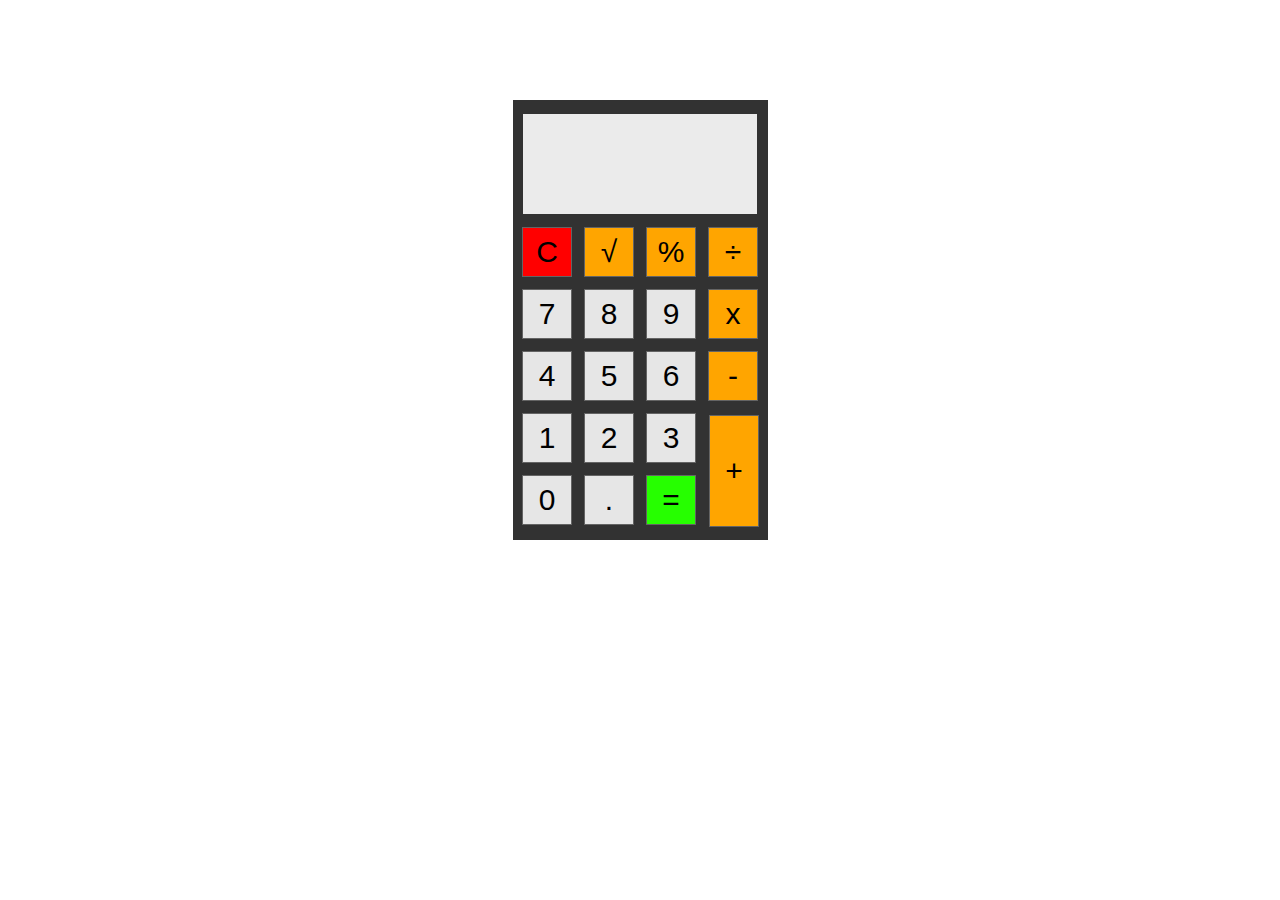
<file: Exemplo1 (Calculadora)/index.html>
<!DOCTYPE html>
<html lang="en">
<head>
    <meta charset="UTF-8">
    <meta name="viewport" content="width=device-width, initial-scale=1.0">
    <link rel="stylesheet" href="./CSS/style.css">
    <title>Calculadora</title>
</head>
<body>
    <div class="all">
        <div class="visor" id="visor"></div>
        <div class="main">
            <table>                    <!-- <tr>(linha), <td>(coluna)-->
                <tr>
                    <td><input type="button" name="del" value="C" id="del" onclick=""></td>
                    <td><input type="button" name="raiz" value="&radic;" id="raiz" onclick="aparecer()"></td>
                    <td><input type="button" name="porcento" value="%" id="porcento" onclick="aparecer()"></td>
                    <td><input type="button" name="dividir" value="&divide;" id="dividir" onclick="aparecer()"></td>
                </tr>
                <tr>
                    <td><input type="button" name="sete" value="7" id="sete" onclick="aparecer()"></td>
                    <td><input type="button" name="oito" value="8" id="oito" onclick="aparecer()"></td>
                    <td><input type="button" name="nove" value="9" id="nove" onclick="aparecer()"></td>
                    <td><input type="button" name="multiplicar" value="x" id="multiplicar" onclick="aparecer()"></td>
                </tr>
                <tr>
                    <td><input type="button" name="quatro" value="4" id="quatro" onclick="aparecer()"></td>
                    <td><input type="button" name="cinco" value="5" id="cinco" onclick="aparecer()"></td>
                    <td><input type="button" name="seis" value="6" id="seis" onclick="aparecer()"></td>
                    <td><input type="button" name="subtrair" value="-" id="subtrair" onclick="aparecer()"></td>
                </tr>
                <tr>
                    <td><input type="button" name="um" value="1" id="um" onclick="aparecer()"></td>
                    <td><input type="button" name="dois" value="2" id="dois" onclick="aparecer()"></td>
                    <td><input type="button" name="tres" value="3" id="tres" onclick="aparecer()"></td>
                </tr>
                <tr>
                    <td><input type="button" name="zero" value="0" id="zero" onmouseover="aparecer()"></td>
                    <td><input type="button" name="ponto" value="." id="ponto" onclick="aparecer()"></td>
                    <td><input type="button" name="resultado" value="=" id="resultado" onclick=""></td>
                </tr>
                <tr>
                    <td><input type="button" name="somar" value="+" id="somar" onclick="aparecer()"></td>
                </tr>
            </table>
        </div>
    </div>





    <script>
        function cima(){
            var c = document.getElementById("um")
            c.value = "sdmhgf"
        }

        raiz = document.getElementById("raiz")
        porcento = document.getElementById("porcento")
        dividir = document.getElementById("dividir")

        sete = document.getElementById("sete")
        oito = document.getElementById("oito")
        nove = document.getElementById("nove")
        multiplicar = document.getElementById("multiplicar")

        quatro = document.getElementById("quatro")
        cinco = document.getElementById("cinco")
        seis = document.getElementById("seis")
        subtrair = document.getElementById("subtrair")

        um = document.getElementById("um")
        dois = document.getElementById("dois")
        tres = document.getElementById("tres")

        zero = document.getElementById("zero")
        ponto = document.getElementById("ponto")
        somar = document.getElementById("somar")

        visor = document.querySelector("div #visor")

        function aparecer(){
            zero.style.background = 'green'
            visor.innerHTML = zero
            visor.style.background = "lightblue"
        }
    </script>


</body>
</html>
</file>
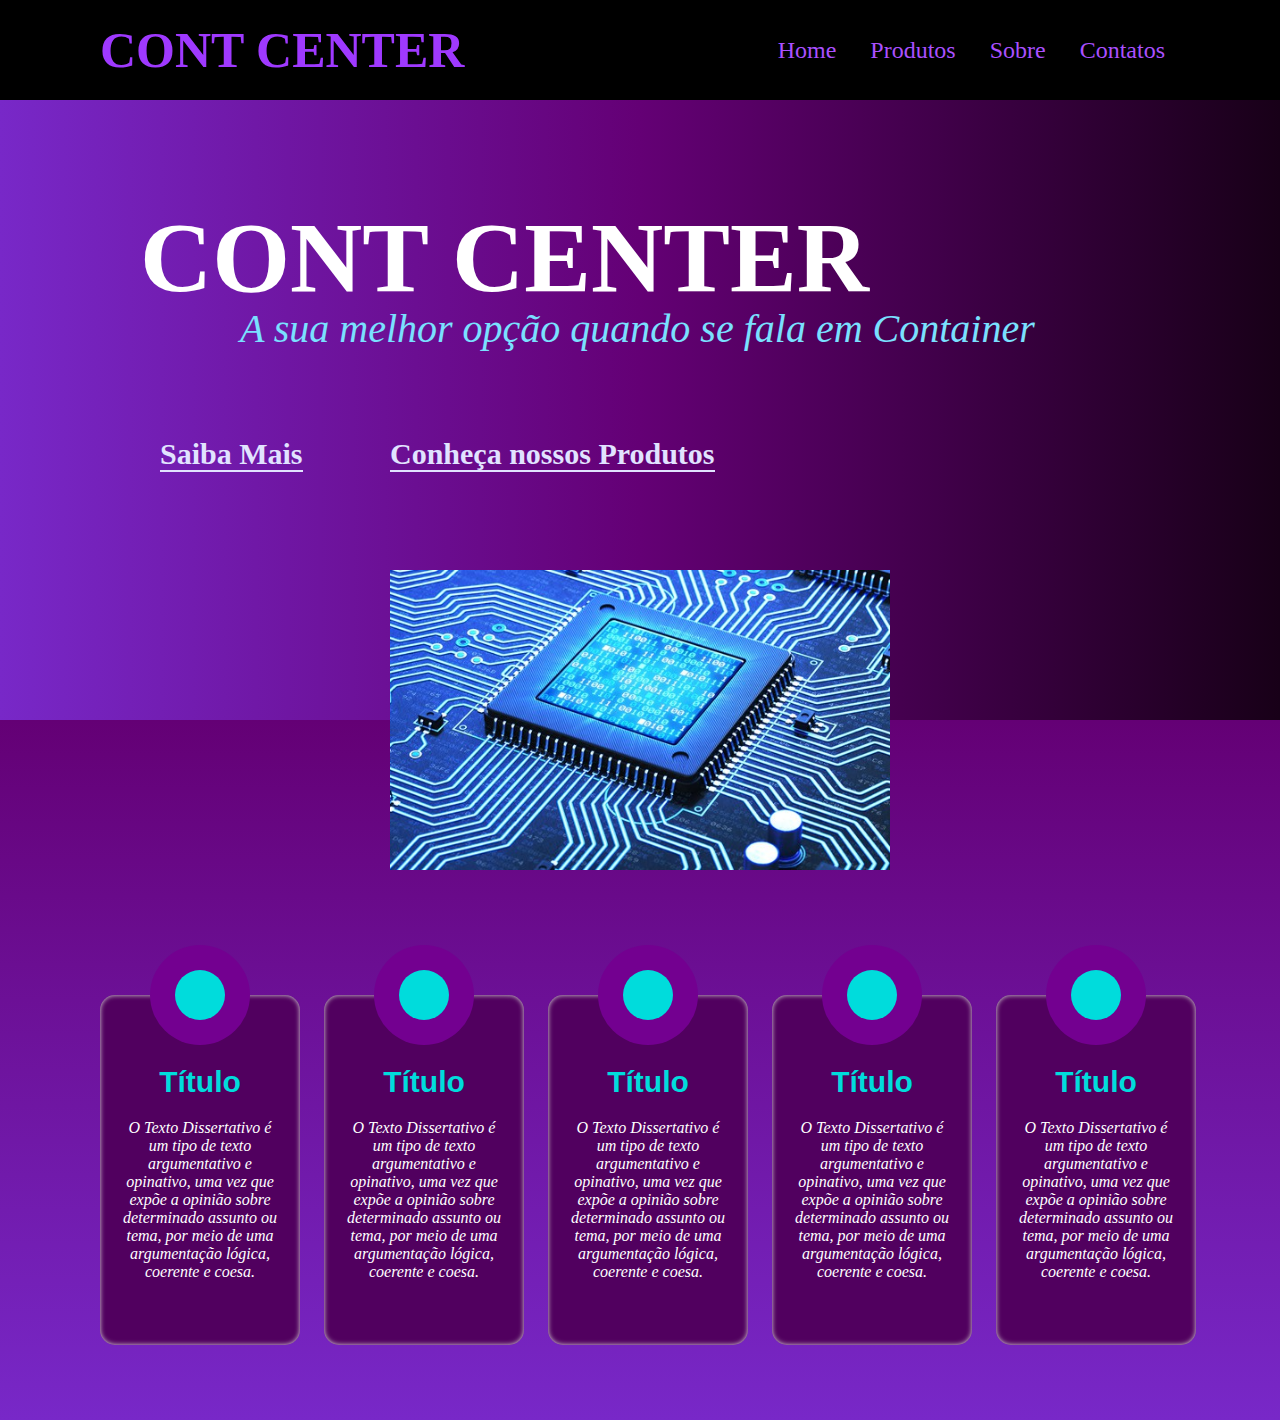
<file: Exemplo2 (Container Central)/index.html>
<!DOCTYPE html>
<html lang="en">
<head>
    <meta charset="UTF-8">
    <meta name="viewport" content="width=device-width, initial-scale=1.0">
    <title>Container Central</title>
    <link rel="stylesheet" href="./CSS/style.css">
</head>
<body>
    <header id="header">
        <h1>
            <a href="#">CONT CENTER</a>
        </h1>
        <nav>
            <ul>
                <li><a href="">Home</a></li>
                <li><a href="">Produtos</a></li>
                <li><a href="">Sobre</a></li>
                <li><a href="">Contatos</a></li>
            </ul>
        </nav>
    </header>
    <section class="sec1">
        <div class="container">
            <h2>CONT CENTER</h2>
            <p>A sua melhor opção quando se fala em Container</p>
            <h5 class="m"><a class="mais" href="">Saiba Mais</a></h5>
            <h5 class="c"><a class="c-prod" href="">Conheça nossos <strong>Produtos</strong></a></h5>
        </div>
    </section>
    <div class="info"><img src="./CSS/processor.jpg" alt=""></div>
    <section class="sec2">


        <div class="allhover">
            <ul>
                <li class="hoverli">
                    <span>
                        <div class="circulo">
                            <div class="bola"></div>
                        </div>
                        <h3>Título</h3>
                        <p>O Texto Dissertativo é um tipo de texto argumentativo e opinativo, uma vez que expõe a opinião sobre determinado assunto ou tema, por meio de uma argumentação lógica, coerente e coesa.</p>
                    </span>
                </li>
                <li class="hoverli">
                    <span>
                        <div class="circulo">
                            <div class="bola"></div>
                        </div>
                        <h3>Título</h3>
                        <p>O Texto Dissertativo é um tipo de texto argumentativo e opinativo, uma vez que expõe a opinião sobre determinado assunto ou tema, por meio de uma argumentação lógica, coerente e coesa.</p>
                    </span>
                </li>
                <li class="hoverli">
                    <span>
                        <div class="circulo">
                            <div class="bola"></div>
                        </div>
                        <h3>Título</h3>
                        <p>O Texto Dissertativo é um tipo de texto argumentativo e opinativo, uma vez que expõe a opinião sobre determinado assunto ou tema, por meio de uma argumentação lógica, coerente e coesa.</p>
                    </span>
                </li>
                <li class="hoverli">
                    <span>
                        <div class="circulo">
                            <div class="bola"></div>
                        </div>
                        <h3>Título</h3>
                        <p>O Texto Dissertativo é um tipo de texto argumentativo e opinativo, uma vez que expõe a opinião sobre determinado assunto ou tema, por meio de uma argumentação lógica, coerente e coesa.</p>
                    </span>
                </li>
                <li class="hoverli">
                    <span>
                        <div class="circulo">
                            <div class="bola"></div>
                        </div>
                        <h3>Título</h3>
                        <p>O Texto Dissertativo é um tipo de texto argumentativo e opinativo, uma vez que expõe a opinião sobre determinado assunto ou tema, por meio de uma argumentação lógica, coerente e coesa.</p>
                    </span>
                </li>
            </ul>
        </div>


    </section>


    

    <script>
        var capa = document.getElementById("header")
        capa.style.backgroundColor = "black"
    
    </script>
</body>
</html>
</file>
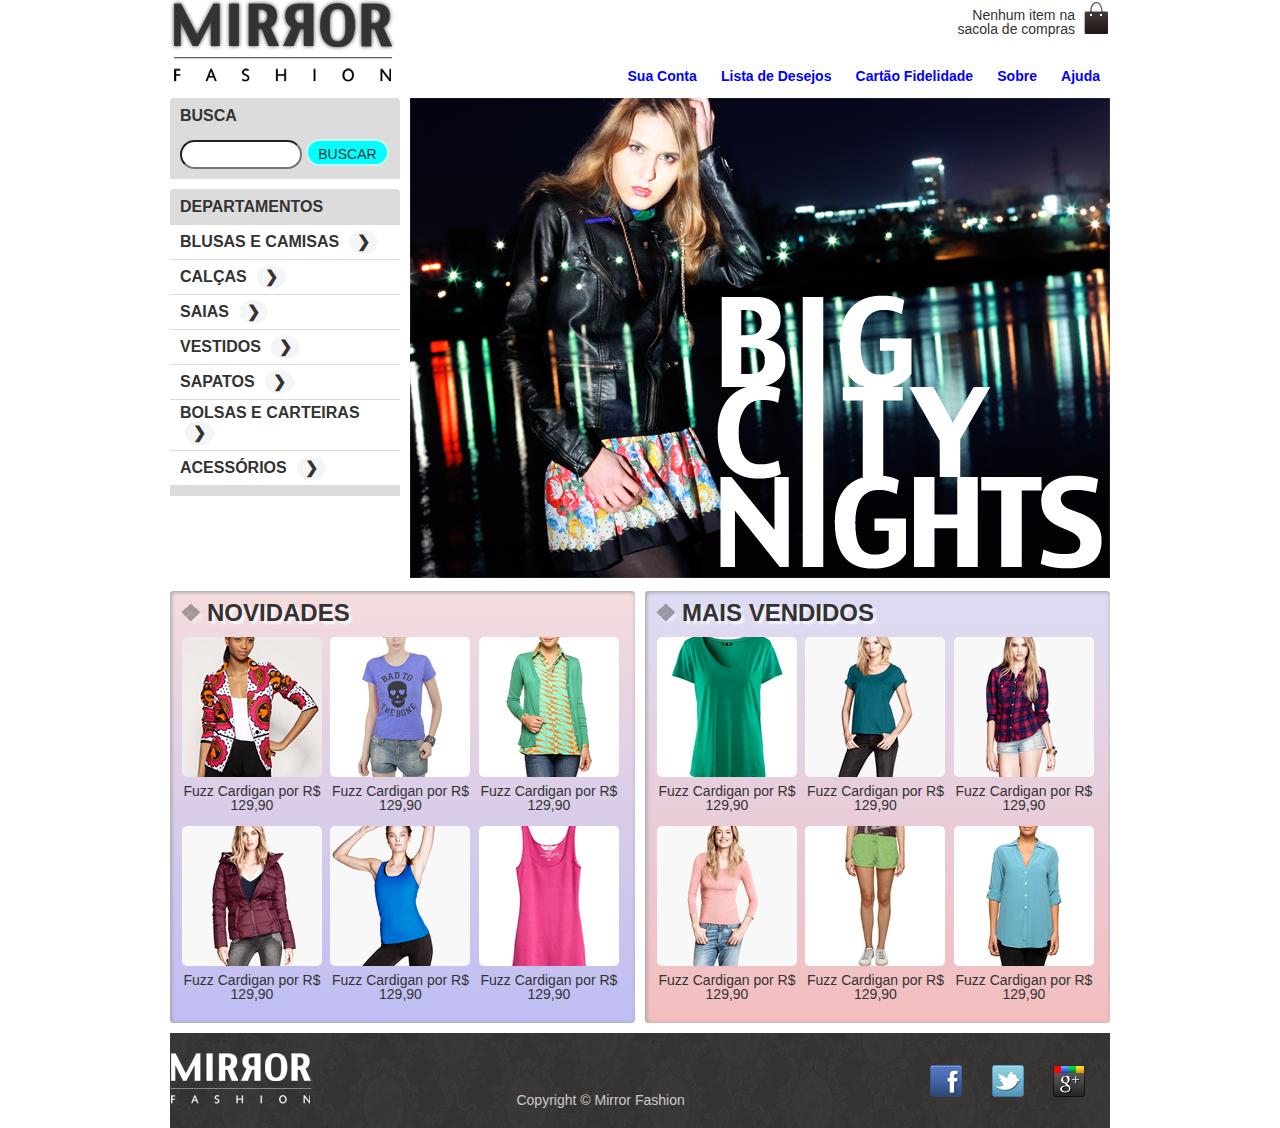
<file: mirrorfashion/index.html>
<!DOCTYPE html>
<html>

<head>
	<meta charset="utf-8">
	<meta name="viewport" content="width=device-width">
	<title>Mirror Fashion</title>
	<link rel="stylesheet" href="css/reset.css" />
	<link rel="stylesheet" href="css/estilos.css" />
</head>

<body>
	<header class="container">
		<!--[if	lt	IE	9]>
				<script	src="//html5shiv.googlecode.com/svn/trunk/html5.js"></script>
		<![endif]-->
		<h1><a href="index.html"><img src="img/logo.png" alt="Logo	da	Mirror	Fashion"></a></h1>
		<p class="sacola">
			Nenhum item na sacola de compras
		</p>
		<nav class="menu-opcoes">
			<ul>
				<li><a href="#">Sua Conta</a></li>
				<li><a href="#">Lista de Desejos</a></li>
				<li><a href="#">Cartão Fidelidade</a></li>
				<li><a href="sobre.html">Sobre</a></li>
				<li><a href="#">Ajuda</a></li>
			</ul>
		</nav>
	</header>




	<div class="container	destaque">
		<section class="busca">
			<h2>Busca</h2>
			<form>
				<input type="search">
				<button>Buscar</button>
			</form>
		</section>
		<!--	fim	.busca	-->
		<section class="menu-departamentos">
			<h2>Departamentos</h2>
			<nav>
				<ul>
					<li>
						<a class="seta" href="#">Blusas e Camisas</a>
						<ul>
							<li><a	href="#">Manga	curta</a></li>
							<li><a	href="#">Manga	comprida</a></li>
							<li><a	href="#">Camisa	social</a></li>
							<li><a	href="#">Camisa	casual</a></li>
						</ul>
					</li>
					<li>
						<a class="seta" href="#">Calças</a>
					</li>
					<li>
						<a class="seta" href="#">Saias</a>
					</li>
					<li>
						<a class="seta" href="#">Vestidos</a>
					</li>
					<li>
						<a class="seta" href="#">Sapatos</a>
					</li>
					<li>
						<a class="seta" href="#">Bolsas e Carteiras</a>
					</li>
					<li>
						<a class="seta" href="#">Acessórios</a>
					</li>
				</ul>
			</nav>
		</section>
		<!--	fim	.menu-departamentos	-->
		<section class="banner-destaque">
			<figure>
				<img src="img/destaque-home.png" alt="Promoção:	Big	City	Night">
			</figure>
		</section>
		<!--	fim	.banner-destaque	-->
	</div>
	<!--	fim	.container	.destaque	-->




	<div class="container	paineis">
		<!--	os	paineis	de	novidades	e	mais	vendidos	entrarão	aqui	dentro	-->
		<section class="painel	novidades">
			<h2>Novidades</h2>
			<ol>
				<!--	primeiro	produto	-->
				<li>
					<a href="produto.html">
						<figure>
							<img src="img/produtos/miniatura1.png" alt="miniatura1">
							<figcaption>Fuzz Cardigan por R$ 129,90</figcaption>
						</figure>
					</a>
				</li>
				<!--	fim	do	primeiro	produto	-->
				<!--	segundo	produto	-->
				<li>
					<a href="produto.html">
						<figure>
							<img src="img/produtos/miniatura2.png" alt="miniatura2">
							<figcaption>Fuzz Cardigan por R$ 129,90</figcaption>
						</figure>
					</a>
				</li>
				<!--	fim	do segundo	produto	-->
				<!--	terceiro	produto	-->
				<li>
					<a href="produto.html">
						<figure>
							<img src="img/produtos/miniatura3.png" alt="miniatura3">
							<figcaption>Fuzz Cardigan por R$ 129,90</figcaption>
						</figure>
					</a>
				</li>
				<!--	fim	do	terceiro	produto	-->
				<!--	quarto	produto	-->
				<li>
					<a href="produto.html">
						<figure>
							<img src="img/produtos/miniatura4.png" alt="miniatura4">
							<figcaption>Fuzz Cardigan por R$ 129,90</figcaption>
						</figure>
					</a>
				</li>
				<!--	fim	do	quarto	produto	-->
				<!--	quinto	produto	-->
				<li>
					<a href="produto.html">
						<figure>
							<img src="img/produtos/miniatura5.png" alt="miniatura5">
							<figcaption>Fuzz Cardigan por R$ 129,90</figcaption>
						</figure>
					</a>
				</li>
				<!--	fim	do	quinto	produto	-->
				<!--	sexto	produto	-->
				<li>
					<a href="produto.html">
						<figure>
							<img src="img/produtos/miniatura6.png" alt="miniatura6">
							<figcaption>Fuzz Cardigan por R$ 129,90</figcaption>
						</figure>
					</a>
				</li>
				<!--	fim	do	sexto	produto	-->
			</ol>
		</section>



		<section class="painel	mais-vendidos">
			<h2>Mais Vendidos</h2>
			<ol>
				<!--	setimo	produto	-->
				<li>
					<a href="produto.html">
						<figure>
							<img src="img/produtos/miniatura7.png" alt="miniatura7">
							<figcaption>Fuzz Cardigan por R$ 129,90</figcaption>
						</figure>
					</a>
				</li>
				<!--	fim	do	setimo	produto	-->
				<!--	oitavo	produto	-->
				<li>
					<a href="produto.html">
						<figure>
							<img src="img/produtos/miniatura8.png" alt="miniatura8">
							<figcaption>Fuzz Cardigan por R$ 129,90</figcaption>
						</figure>
					</a>
				</li>
				<!--	fim	do	oitavo	produto	-->
				<!--	nono	produto	-->
				<li>
					<a href="produto.html">
						<figure>
							<img src="img/produtos/miniatura9.png" alt="miniatura9">
							<figcaption>Fuzz Cardigan por R$ 129,90</figcaption>
						</figure>
					</a>
				</li>
				<!--	fim	do	nono	produto	-->
				<!--	decimo	produto	-->
				<li>
					<a href="produto.html">
						<figure>
							<img src="img/produtos/miniatura10.png" alt="miniatura10">
							<figcaption>Fuzz Cardigan por R$ 129,90</figcaption>
						</figure>
					</a>
				</li>
				<!--	fim	do	decimo	produto	-->
				<!--	decimo primeiro	produto	-->
				<li>
					<a href="produto.html">
						<figure>
							<img src="img/produtos/miniatura11.png" alt="miniatura11">
							<figcaption>Fuzz Cardigan por R$ 129,90</figcaption>
						</figure>
					</a>
				</li>
				<!--	fim	do	decimo primeiro	produto	-->
				<!--	decimo segundo	produto	-->
				<li>
					<a href="produto.html">
						<figure>
							<img src="img/produtos/miniatura12.png" alt="miniatura12">
							<figcaption>Fuzz Cardigan por R$ 129,90</figcaption>
						</figure>
					</a>
				</li>
				<!--	fim	do	decimo segundo	produto	-->
			</ol>
		</section>
	</div>
	<!--	fim	.container	.paineis	-->

<footer>
	<div class="container">
		<img src="img/logo-rodape.png" alt="Logo	da	Mirror	Fashion">
		<span>Copyright  &copy;  Mirror Fashion</span>
		<ul class="social">
			<li><a href="http://facebook.com/mirrorfashion">Facebook</a></li>
			<li><a href="http://twitter.com/mirrorfashion">Twitter</a></li>
			<li><a href="http://plus.google.com/mirrorfashion">Google+</a></li>
		</ul>
	</div>
</footer>

</body>

</html>
</file>
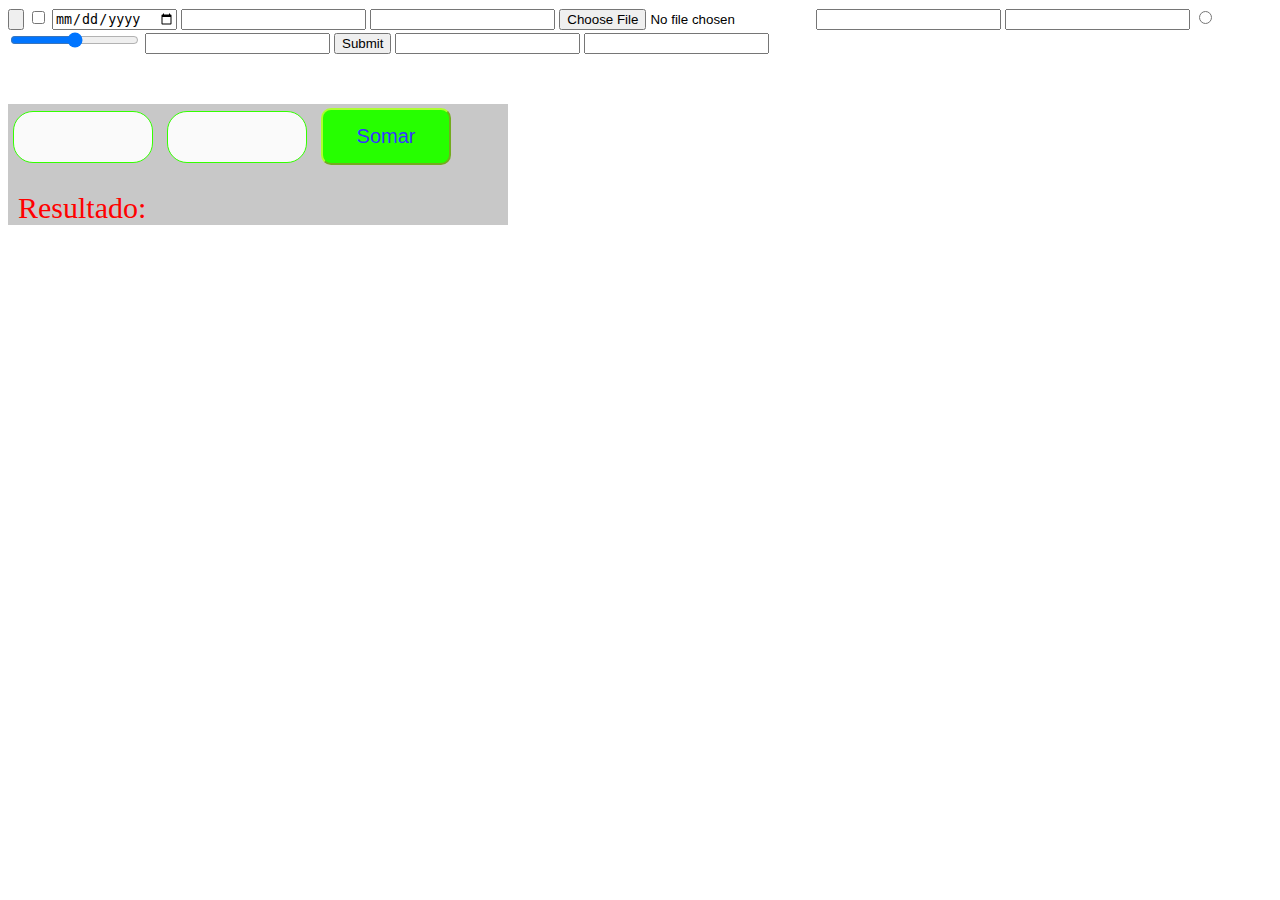
<file: Exemplo3 Input_types e (somar dois valores)/input_types.html>
<!DOCTYPE html>
<html lang="pt-BR">
<head>
    <meta charset="UTF-8">
    <meta name="viewport" content="width=device-width, initial-scale=1.0">
    <title>Interação</title>
    <style>
        .test{          /*Elemento pai*/
            margin-top: 50px;
            background-color: rgb(200, 200, 200);
            width: 500px;
        }
        .test input{          /*Estilizando todos elementos input*/
            width: 130px;
            height: 50px;
            margin: 5px;
        }


        .test input:focus, .test input:hover{/*Efeito com o cursor habilitado e com o mouse em cima*/
            background-color: rgb(240, 240, 240);
            box-shadow: 2px 2px rgb(128, 128, 128);
        }

        
        .test input[type="number"]{     /*Estilizando só os inputs do tipo number*/
            font-size: 22px;/*texto dentro do input*/
            color: blue;
            text-align: right;
            padding: 0 5px 0 3px;/*Como se fosse uma margem ou recuo do texto em relação a borda do elemento*/
            background-color: rgb(250, 250, 250);
            border-style: none;/*Tirando o efeito de caixa flutuante*/
            border: 1px solid rgb(51, 255, 0);
            border-radius: 20px;
        }

        /* Retirar as setas de dentro do input */
        .test input[type="number"]::-webkit-inner-spin-button{
            -webkit-appearance: none;
        }

        #res{
            margin: 20px 10px;
            font-size: 30px;
            color: rgb(255, 0, 0);
        }
        .test input[type="button"]{
            background-color: rgb(38, 255, 0);
            height: 57px;
            transform: translateY(-1px);
            font-size: 20px;
            border-radius: 10px;
            border-color: greenyellow;
            color: rgb(52, 52, 255);
        }

        input:focus{     /*Removendo a borda azul do elemento input quando selecionado*/
            outline: 0;
        }
        .test input[type="button"]:hover{
            background-color: orangered;
            color: rgb(38, 255, 0);
            border-color: orangered;
        }
    </style>
</head>
<body>
    <div>
        <input type="button">
        <input type="checkbox">
        <input type="date">
        <input type="datetime">
        <input type="email">
        <input type="file">
        <input type="number">
        <input type="password">
        <input type="radio">
        <input type="range">
        <input type="search">
        <input type="submit">
        <input type="tel">
        <input type="text">
    </div>




    <div class="test">
        <input type="number" name="txtn1" id="txtn1">
        <input type="number" name="txtn2" id="txtn2">
        <input type="button" value="Somar" id="button" onclick="somar()">
        <div id="res"> 
            Resultado:
        </div>
    </div>



    <script>

        /*/ Ou ao invés de chamar a função "somar()"" no elemento pode chamar diretamente no JS// 

        var button = document.getElementById("button")
        button.addEventListener("click", somar)
        
        // Ou ao invés de chamar a função "somar()"" no elemento pode chamar diretamente no JS/*/





        //Evento ao clicar fora que chama uma função() para verificar se tem caracteres inválidos 
        //Fazer o cálculo em tempo real enquanto estiver digitando o valor
        //Diferenças entre as unidades de medida CSS





        function somar(){
            var n1 = Number(document.getElementById("txtn1").value)
            var n2 = Number(document.getElementById("txtn2").value)
            var res = document.getElementById("res")

            var s = n1 + n2
            res.innerHTML = `A soma entre ${n1} e ${n2} é igual a <strong>${s}<strong>`
        }

    </script>
</body>
</html>
</file>
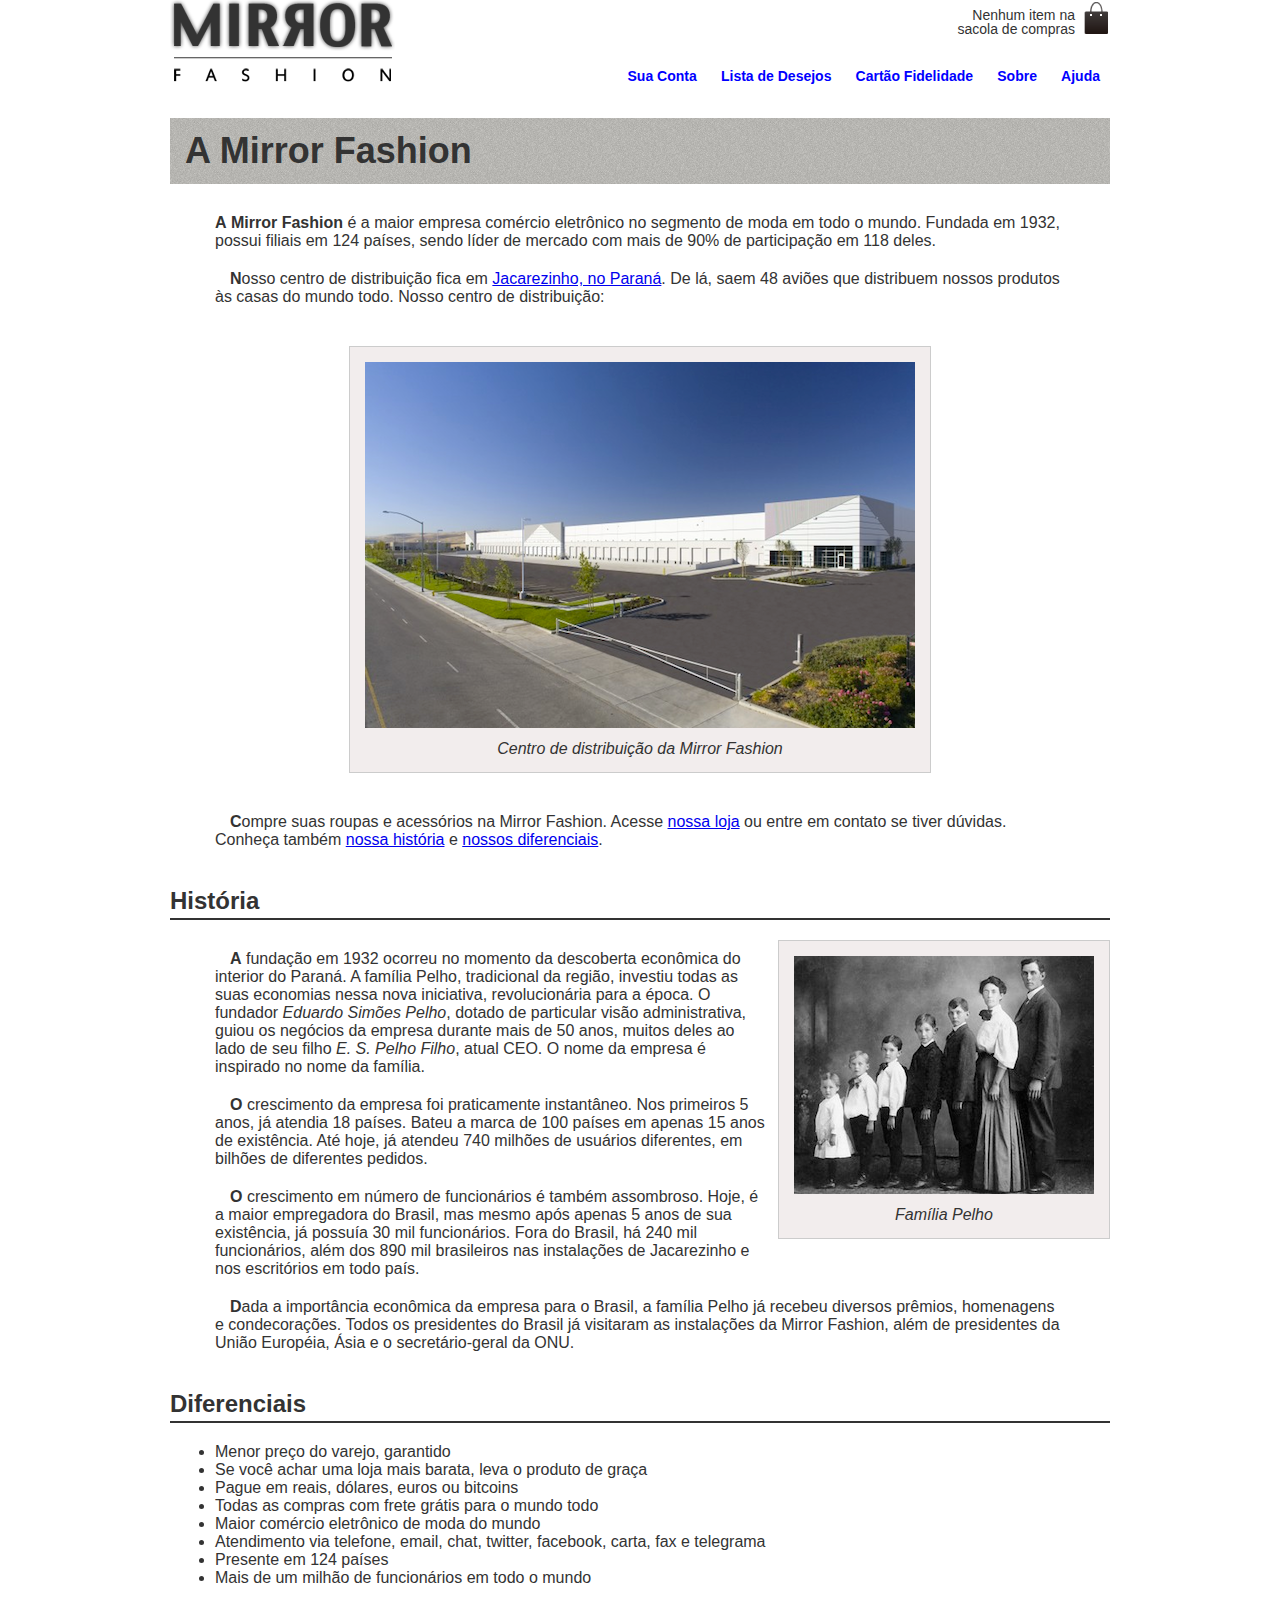
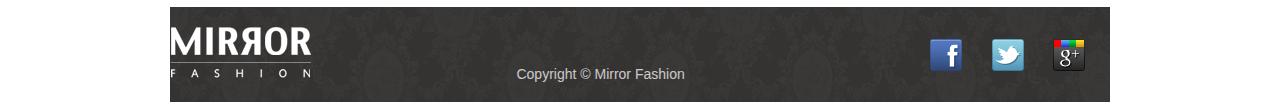
<file: mirrorfashion/sobre.html>
<!DOCTYPE html>

<html>

<head>
	<meta http-equiv="CONTENT-TYPE" content="text/html; charset=UTF-8">
	<link rel="stylesheet" href="css/reset.css" />
	<link rel="stylesheet" href="css/sobre.css" />
	<title>Sobre a Mirror Fashion</title>
</head>

<body>
	<header class="container">
		<h1 class="logo"><a href="index.html"><img src="img/logo.png" alt="Logo	da	Mirror	Fashion"></a></h1>
		<p class="sacola">
			Nenhum item na sacola de compras
		</p>
		<nav class="menu-opcoes">
			<ul>
				<li><a href="#">Sua Conta</a></li>
				<li><a href="#">Lista de Desejos</a></li>
				<li><a href="#">Cartão Fidelidade</a></li>
				<li><a href="sobre.html">Sobre</a></li>
				<li><a href="#">Ajuda</a></li>
			</ul>
		</nav>
	</header>

	<article>
		<h1>A Mirror Fashion</h1>
		<section>
			<p>
				A <strong>Mirror Fashion</strong> é a maior empresa comércio eletrônico no segmento de
				moda em todo o mundo. Fundada em 1932, possui filiais em 124 países, sendo líder de
				mercado com mais de 90% de participação em 118 deles.
			</p>
			<p>
				Nosso centro de distribuição fica em <a href="https://maps.google.com.br/?q=Jacarezinho">Jacarezinho, no
					Paraná</a>. De lá, saem 48 aviões que
				distribuem nossos produtos às casas do mundo todo. Nosso centro de distribuição:
			</p>
			<figure id="centro-distribuicao">
				<img src="img/centro-distribuicao.png" alt="Foto	do	centro	de	distribuição	da	Mirror	Fashion">
				<figcaption>Centro de distribuição da Mirror Fashion</figcaption>
			</figure>
			<p>
				Compre suas roupas e acessórios na Mirror Fashion. Acesse <a href="index.html">nossa loja</a> ou entre
				em
				contato
				se tiver dúvidas. Conheça também <a href="#historia">nossa história</a> e <a href="#diferenciais">nossos
					diferenciais</a>.
			</p>
		</section>
		<section>
			<h2 id="historia">História</h2>
			<figure id="familia-pelho">
				<img src="img/familia-pelho.jpg" alt="Foto	da	família	Pelho">
				<figcaption>Família Pelho</figcaption>
			</figure>
			<p>
				A fundação em 1932 ocorreu no momento da descoberta econômica do interior do Paraná. A
				família Pelho, tradicional da região, investiu todas as suas economias nessa nova
				iniciativa, revolucionária para a época. O fundador <em>Eduardo Simões Pelho</em>,
				dotado de particular visão administrativa, guiou os negócios da empresa durante mais
				de 50 anos, muitos deles ao lado de seu filho <em>E. S. Pelho Filho</em>, atual CEO.
				O nome da empresa é inspirado no nome da família.
			</p>
			<p>
				O crescimento da empresa foi praticamente instantâneo. Nos primeiros 5 anos, já atendia
				18 países. Bateu a marca de 100 países em apenas 15 anos de existência. Até hoje, já
				atendeu 740 milhões de usuários diferentes, em bilhões de diferentes pedidos.
			</p>
			<p>
				O crescimento em número de funcionários é também assombroso. Hoje, é a maior empregadora
				do Brasil, mas mesmo após apenas 5 anos de sua existência, já possuía 30 mil funcionários.
				Fora do Brasil, há 240 mil funcionários, além dos 890 mil brasileiros nas instalações de
				Jacarezinho e nos escritórios em todo país.
			</p>
			<p>
				Dada a importância econômica da empresa para o Brasil, a família Pelho já recebeu diversos
				prêmios, homenagens e condecorações. Todos os presidentes do Brasil já visitaram as
				instalações da Mirror Fashion, além de presidentes da União Européia, Ásia e o
				secretário-geral da ONU.
			</p>
		</section>
		<section>
			<h2 id="diferenciais">Diferenciais</h2>
			<ul>
				<li>Menor preço do varejo, garantido</li>
				<li>Se você achar uma loja mais barata, leva o produto de graça</li>
				<li>Pague em reais, dólares, euros ou bitcoins</li>
				<li>Todas as compras com frete grátis para o mundo todo</li>
				<li>Maior comércio eletrônico de moda do mundo</li>
				<li>Atendimento via telefone, email, chat, twitter, facebook, carta, fax e telegrama</li>
				<li>Presente em 124 países</li>
				<li>Mais de um milhão de funcionários em todo o mundo</li>
			</ul>
		</section>
	</article>

	<footer>
		<div class="container">
			<img src="img/logo-rodape.png" alt="Logo	da	Mirror	Fashion">
			<span>Copyright &copy; Mirror Fashion</span>
			<ul class="social">
				<li><a href="http://facebook.com/mirrorfashion">Facebook</a></li>
				<li><a href="http://twitter.com/mirrorfashion">Twitter</a></li>
				<li><a href="http://plus.google.com/mirrorfashion">Google+</a></li>
			</ul>
		</div>
	</footer>


</body>

</html>
</file>
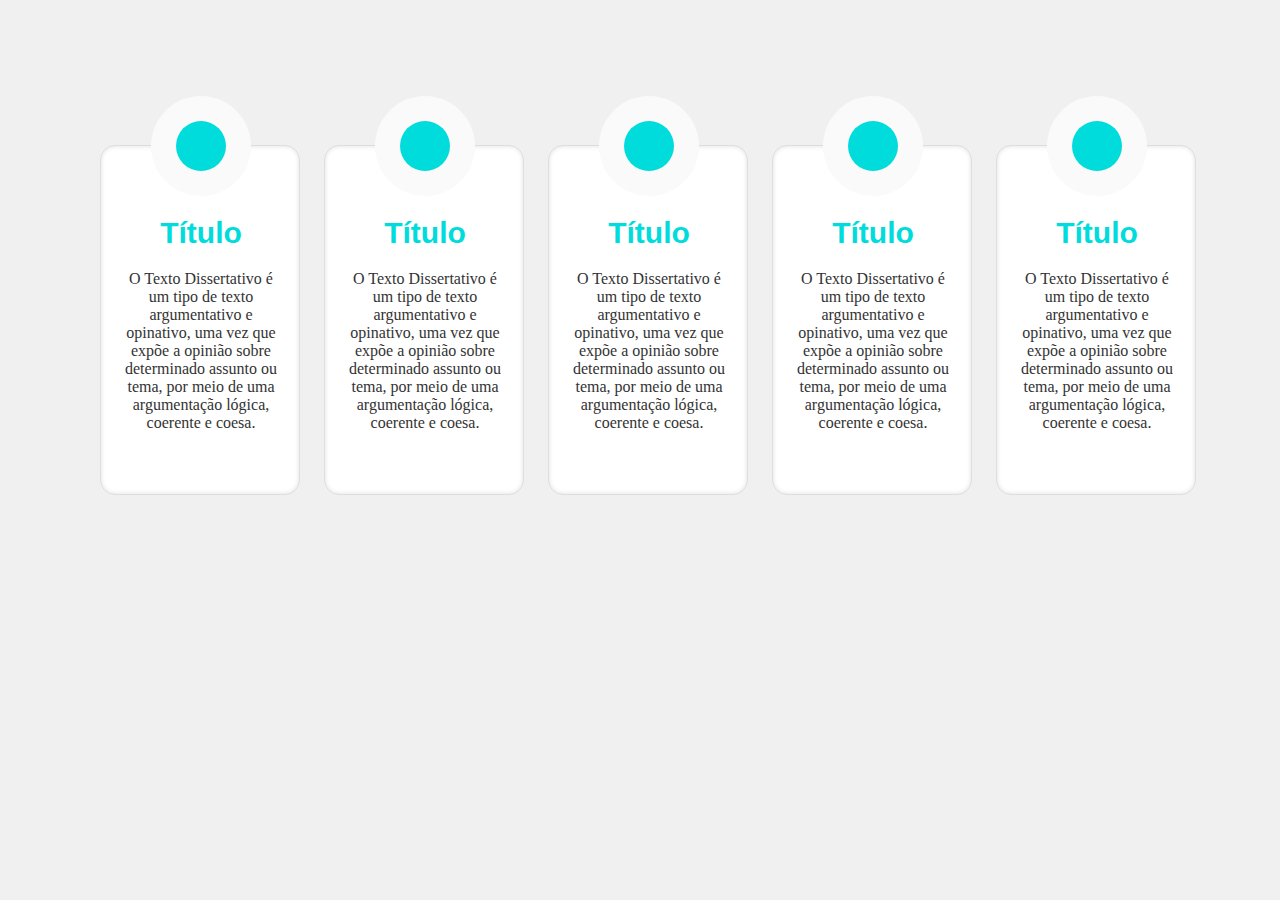
<file: Seção Hover - (Select content)/t.html>
<!DOCTYPE html>
<html lang="en">

<head>
    <meta charset="UTF-8">
    <meta name="viewport" content="width=device-width, initial-scale=1.0">
    <link rel="stylesheet" href="./css/t.css">
    <title>Document</title>
</head>

<body>
    <div class="c">
        <ul>
            <li>
                <span>
                    <div class="circulo">
                        <div class="bola"></div>
                    </div>
                    <h3>Título</h3>
                    <p>O Texto Dissertativo é um tipo de texto argumentativo e opinativo, uma vez que expõe a opinião sobre determinado assunto ou tema, por meio de uma argumentação lógica, coerente e coesa.</p>
                </span>
            </li>
            <li>
                <span>
                    <div class="circulo">
                        <div class="bola"></div>
                    </div>
                    <h3>Título</h3>
                    <p>O Texto Dissertativo é um tipo de texto argumentativo e opinativo, uma vez que expõe a opinião sobre determinado assunto ou tema, por meio de uma argumentação lógica, coerente e coesa.</p>
                </span>
            </li>
            <li>
                <span>
                    <div class="circulo">
                        <div class="bola"></div>
                    </div>
                    <h3>Título</h3>
                    <p>O Texto Dissertativo é um tipo de texto argumentativo e opinativo, uma vez que expõe a opinião sobre determinado assunto ou tema, por meio de uma argumentação lógica, coerente e coesa.</p>
                </span>
            </li>
            <li>
                <span>
                    <div class="circulo">
                        <div class="bola"></div>
                    </div>
                    <h3>Título</h3>
                    <p>O Texto Dissertativo é um tipo de texto argumentativo e opinativo, uma vez que expõe a opinião sobre determinado assunto ou tema, por meio de uma argumentação lógica, coerente e coesa.</p>
                </span>
            </li>
            <li>
                <span>
                    <div class="circulo">
                        <div class="bola"></div>
                    </div>
                    <h3>Título</h3>
                    <p>O Texto Dissertativo é um tipo de texto argumentativo e opinativo, uma vez que expõe a opinião sobre determinado assunto ou tema, por meio de uma argumentação lógica, coerente e coesa.</p>
                </span>
            </li>
        </ul>
    </div>
</body>

</html>
</file>
<file: Exemplo1 (Calculadora)/CSS/style.css>
*{
    margin: 0;
    padding: 0;
    box-sizing: border-box;
}

.body{
    
}
.all{
    width: 255px;
    margin: 0 auto;
    background-color: rgb(50, 50, 50);
    margin-top: 100px;
    padding: 14px 0 6px;
}
.visor{
    width: 234px;
    height: 100px;
    background-color: rgb(255, 255, 255);
    opacity: 0.9;
    margin: 0px auto 6px;
}
.main{
    margin: 0 auto;
}
table{
    position: relative;
    margin: 0 auto;
}
input[type="button"]{
    width: 50px;
    height: 50px;
    font-size: 30px;
    margin: 5px;
    border: 1px solid rgb(100, 100, 100);
}
tr td #somar{
    position: absolute;
    right: 0;
    bottom: 0px;
    height: 112px;
    margin: 0 6px 7px 0;
}
.main #del{
    background-color: rgb(255, 0, 0);
}
input:focus{
    outline: none;
}
#raiz, #porcento, #dividir, #multiplicar, #subtrair, #somar{
    background-color: orange;
}
#resultado{
    background-color: rgb(38, 255, 0);
}
#ponto, #zero, #um, #dois, #tres, #quatro, #cinco, #seis, #sete, #oito, #nove{
    background-color: rgb(230, 230, 230);
}
</file>
<file: Exemplo2 (Container Central)/CSS/style.css>
*{
    padding: 0;
    margin: 0;
    box-sizing: border-box;
}
header{
    position: relative;
    width: 100%;
    height: 100px;
    background-color: black;
  /*position: fixed;
    z-index: 1;*/
}
header h1{
    position: absolute;
    left: 100px;
    top: 50%;
    transform: translateY(-50%);
}
header h1 a{
    text-decoration: none;
    color: rgb(159, 57, 255);
    font-size: 50px;
}
header h1:hover{
    transform: translateY(-51%);
    
}
header h1:hover a{
    color: white;
}

header ul{
    position: absolute;
    right: 100px;
    top: 50%;
    transform: translateY(-50%);
}
header li{
    display: inline-block;
    margin: 4px;
    transition: all ease-in-out 0.3s;
}
header li:hover{
    transform: translateY(-3px);
}
header li a{
    text-decoration: none;
    font-size: 24px;
    color: rgb(170, 80, 255);
    padding: 10px;
    border: 1px solid black;
    border-radius: ;
}
header li:hover a{
    border-color: white;
    border-radius: 10px;
    color: white;
}


.sec1{
    width: 100%;
    height: 620px;
    background: linear-gradient(90deg,rgb(120, 40, 200), rgb(100, 0, 117), rgb(24, 0, 24));
}
.container{
    width: 1000px;
    margin: 0 auto;
}
h2{
    padding-top: 100px;
    font-size: 100px;
    color: rgb(255, 255, 255);
}
p{
    margin: -10px 0 80px 100px;
    font-size: 40px;
    font-style: italic;
    color: rgb(122, 224, 255);
}

.container h5{
    display: inline-block;
    margin: 0 40px 0 20px;
    padding: 5px 0;
    position: absolute;
}
.container .c{
    margin-left: 250px;
}
.container a{
    color: rgb(225, 227, 255);
    font-size: 30px;
    border-bottom: 2px solid rgb(225, 227, 255);
    text-decoration: none;
}
.container .m:hover .mais{
    display: inline-block;
    transform: translateY(-9px);
    padding: 7px 0;
    border-bottom-color:red;
    transition: ease-in-out 0.2s;
}
.container .c:hover .c-prod{
    display: inline-block;
    transform: translateY(-9px);
    padding: 7px 0;
    border-bottom-color:red;
    transition: ease-in-out 0.2s;
}

.info{
    width: 500px;
    height: 300px;
    background-color: aqua;
    margin: 0 auto;
    margin-top: -150px;
    left: 50%;
    transform: translateX(-50%);
    position: absolute;
}
img{
    height: 100%;
}
.sec2{
    width: 100%;
    height: 700px;
    background: linear-gradient(rgb(100, 0, 117), rgb(120, 40, 200));
}





/* ======= Sessão Hover ======= */
.allhover{
    width: 1300px;
    height: 500px;
    background-color: transparent;
    margin: 0 auto;
    position: relative;
    padding-top: 70px;
    top: 200px;
}
.allhover .hoverli{
    display: inline-block;
    width: 200px;
    height: 350px;
    margin: 10px;
    background-color: rgb(81, 0, 95);
    position: relative;
    transition: 0.2s ease-in;
    border-radius: 15px;
    text-align: center;
    /*border: 1px solid rgb(221, 221, 221);*/
    box-shadow: inset 0 0 5px rgb(223, 223, 223);
}
.allhover span{
    display: inline-block;
    width: 200px;
    height: 350px;
    transition: 0.2s ease-in;
}
.allhover ul > .hoverli:hover span{
    background-color: rgb(0, 200, 200);
    bottom: 10px;
    transition: 0.2s ease;
    box-shadow: 10px 10px 5px rgb(0, 180, 180);
    border-radius: 15px;
    transform: scale(1.05);
    transform: translate(-10px, -10px);
    border: none;
}
.allhover ul{
    padding: 0;
    display: inline-block;
    position: absolute;
    left: 50%;
    top: 50%;
    width: 1120px;
    height: 370px;
    margin-left: -560px;
    margin-top: -185px;
}
.allhover .circulo{
    width: 100px;
    height: 100px;
    background-color: rgb(115, 0, 144);
    position: absolute;
    top: -50px;
    left: 50px;
    border-radius: 100%;
}

.allhover .bola{
    width: 50px;
    height: 50px;
    background-color: rgb(0, 220, 220);
    position: absolute;
    top: 25px;
    left: 25px;
    border-radius: 100%;
}
.allhover ul > li:hover .circulo{
    background:	linear-gradient(180deg, rgb(0, 220, 220) 0%, rgb(0, 200, 200) 50%, rgb(0, 180, 180) 100%);
    box-shadow: 45deg, 10px rgb(0, 180, 180);
    transform: rotate(720deg);
    transition: 1s;
}
.allhover ul > li:hover .bola{
    background-color: white;
}
.allhover h3{
    margin-top: 70px;
    font-size: 30px;
    color: rgb(0, 220, 220);
    font-family: Verdana, Geneva, Tahoma, sans-serif;
    font-weight: bold;
    transition: all 0.2s;
}
.allhover ul > li:hover h3{
    color: white;
}
.allhover p{
    margin: 20px;
    color: white;
    font-size: 16px;
    font-family: Georgia, 'Times New Roman', Times, serif;
    transition: all 0.2s;
}
.allhover ul > li:hover p{
    color: white;
}
/* ===#=== Fim Sessão Hover ===#=== */
</file>
<file: mirrorfashion/css/estilos.css>
body {
  color: #333333;
  font-family: "Lucida	Sans	Unicode", "Lucida	Grande", sans-serif;
  margin-left: auto;
  margin-right: auto;
  width: 940px;
}

/* ----- Cabeçalho ----- */
.container {
  margin: 0 auto;
  width: 940px;
  position: relative;
}
.sacola {
  background-image: url(../img/sacola.png);
  background-repeat: no-repeat;
  background-position: top right;

  font-size: 14px;
  padding-right: 35px;
  text-align: right;
  width: 140px;
  padding-top: 8px;

  position: absolute;
  top: 0;
  right: 0;
}
.menu-opcoes {
  position: absolute;
  bottom: 0;
  right: 0;
}
.menu-opcoes ul {
  font-size: 15px;
}
.menu-opcoes a {
  color: #003366;
}
.menu-opcoes ul li {
  display: inline-block;
  margin-left: 0px;
}

/*Brinks-nav*/
.container .menu-opcoes a {
  color: blue;
  font-weight: bold;
  font-size: 14px;
  text-decoration: none;
  padding: 7px 10px 5px;
  display: inline-block;
}
.container .menu-opcoes a:hover {
  background-color: blue;
  color: white;
  border-radius: 15px;
  transform: scale(1.2);
  transform: translate(0px, -2px);
  transition: 0.05s ease-in-out;
}

/*Fim-Brinks-nav*/
/* --#-- Cabeçalho --#-- */

/* ----- Container Destaque ----- */
.busca,
.menu-departamentos {
  background-color: #dcdcdc;
  font-weight: bold;
  text-transform: uppercase;
  margin-right: 10px;
  width: 230px;
  border-top-left-radius: 4px;
  border-top-right-radius: 4px;
}
.busca h2,
.busca form,
.menu-departamentos h2 {
  margin: 10px;
}
.menu-departamentos li {
  background-color: white;
  margin-bottom: 1px;
  padding: 5px 10px;
}
.menu-departamentos a {
  color: #333333;
  text-decoration: none;
}
.busca input[type="search"] {
  width: 58%;
  border-radius: 15px;
  padding: 5px;
}

.busca,
.menu-departamentos {
  float: left;
}
.menu-departamentos {
  clear: left;
}
.destaque {
  margin-top: 10px;
}
.menu-departamentos {
  margin-top: 10px;
  padding-bottom: 10px;
}

.menu-departamentos li ul {
  display: none;
}
.menu-departamentos li:hover > a {
  color: blue;
}
.menu-departamentos li:hover ul {
  display: block;
}
.menu-departamentos ul ul li {
  background-color: #dcdcdc;
}
.menu-departamentos li li a:before {
  content: "\272A";
  padding-right: 4px;
  opacity: 0.4;
}

.menu-departamentos li .seta:after {
  content: "  \276F";
  display: inline-block;
  margin-left: 10px;
  background-color: whitesmoke;
  padding: 4px 8px;
  border-radius: 100%;
}
.menu-departamentos li:hover .seta:after {
  transform: rotate(90deg);
  color: rgb(255, 0, 0);
  transition: 0.2s;
}
.menu-departamentos li:nth-child(6) .seta:after {
  margin-left: 5px;
}

/*----brink-btn---*/
.busca button {
  text-transform: uppercase;
  color: #333333;
  font-size: 14px;
  padding: 5px 10px 2px 10px;
  background-color: aqua;
  border-radius: 15px;
  border: 2px solid rgb(199, 248, 244);
  margin-top: 5px;
}
button:hover {
  background-color: rgb(4, 0, 255);
  transition-delay: 0.05s;
  color: aliceblue;
  transform: scale(1.12);
}
/*----Fim-Brinks-btn---*/
/* --#-- Container Destaque --#-- */

/*---Container Paineis---*/
.painel {
  margin: 10px 0;
  padding: 10px;
  width: 445px;
  border-radius: 4px;
  box-shadow: inset 1px 1px 4px #999;
}
.novidades {
  float: left;
}
.mais-vendidos {
  float: right;
}
.painel li {
  display: inline-block;
  vertical-align: top;
  width: 140px;
  margin: 2px;
  padding-bottom: 10px;
  transition: 0.1s ease-out;
}
.painel h2 {
  font-size: 24px;
  font-weight: bold;
  text-transform: uppercase;
  margin-bottom: 10px;
  text-shadow: 3px 3px 2px rgba(255, 255, 255, 0.8);
}
.painel h2::before {
  content: "\2756";
  margin-right: 5px;
  opacity: 0.4;
}
.painel a {
  color: #333;
  font-size: 14px;
  text-align: center;
  text-decoration: none;
}
.novidades {
  background-color: #f5dcdc;
  background: linear-gradient(#f5dcdc, #bebef4);
}
.mais-vendidos {
  background-color: #dcdcf5;
  background: linear-gradient(#dcdcf5, #f4bebe);
}
.paineis {
  display: table; /*Fixar elementos Flutuantes*/
}
.container .painel img {
  border-radius: 5px;
}
/*Brink*/
.container .painel li:hover {
  transform: scale(1.05) rotate(-2deg);
  transition: ease-in;
  transition: 0.1s;
  box-shadow: 0 0 10px #333;
  background-color: rgba(255, 255, 255, 0.8);
}
.container .painel li:nth-child(2n):hover {
  transform: scale(1.05) rotate(2deg);
}
.container .painel li:hover figcaption {
  color: blue;
  background-color: rgb(228, 228, 228);
}
figcaption {
  margin-top: 5px;
}
/*Fim-Brink*/
/*---Fim-Container-Paineis---*/

/*----Footer----*/
footer {
  clear: both; /*Fixar elementos Flutuantes*/
  background-image: url(../img/fundo-rodape.png);
  padding: 20px 0;
}

.social a[href*="facebook.com"] {
  background-image: url(../img/facebook.png);
}
.social a[href*="twitter.com"] {
  background-image: url(../img/twitter.png);
}
.social a[href*="plus.google.com"] {
  background-image: url(../img/googleplus.png);
}

footer .container {
  position: relative;
}
footer .social {
  position: absolute;
  /*width: 200;*/
  height: 32px;
  right: 0;
  top: 50%;
  /*margin-right: 0;*/
  margin-top: -16px; /*Metade do Valor da Altura*/

  /* ou
    right: 0;
    top: 50%;
    transform: translateY(-50%);*/
}
.social li {
  display: inline-block;
  margin-right: 25px;
}
.social a {
  display: block;
  height: 32px;
  width: 32px;
  text-indent: -9999px;
  transition: 0.05s;
}
.social a:hover {
  transform: scale(1.2);
  transition: ease-in-out;
  transition: 0.05s;
}
footer span {
  color: #f2eded;
  margin-left: 200px;
  font-size: 14px;
  opacity: 0.8;
}
/*---Fim-Footer---*/




@media (max-width: 939px) {
  .container {
    width: 96%;
  }
  header h1 {
    text-align: center;
  }
  header h1 img {
    max-width: 50%;
  }
  .sacola {
    display: none;
  }
  .menu-opcoes {
    position: static;
    text-align: center;
  }
  .menu-opcoes ul li {
    display: inline-block;
    margin: 5px;
  }
  .busca,
  .menu-departamentos,
  .banner-destaque img {
    margin-right: 0;
    width: 100%;
  }
  .busca input[type="search"] {
    width: 88%;
  }
  .painel {
    width: auto;
  }
  .painel li {
    width: 32.5%;
  }
  .painel img {
    width: 100%;
  }

  @media (min-width: 480px) {
    header h1	{
      margin: 5px 0;
    }
    .busca {
      width: 40%;
      float: right;
      margin-top: 10px;
      padding-bottom: 60px;
    }
    .busca form {
      transform: translateY(20px);
    }
    .busca form input[type="search"] {
      width: 70%;
      height: 40px;
    }
    .busca form button {
      height: 40px;
    }
    .menu-departamentos {
      width: 59%;
    }

    .destaque {
      display: flex;
      flex-flow: wrap;
      justify-content: space-between;
      align-items: flex-start;
    }
    .banner-destaque {
      order: 1;
      width: 100%;
    }
    .menu-departamentos {
      order: 2;
    }
    .busca {
      order: 3;
    }
  }

  @media (min-width: 720px) {
    header h1	{
      text-align:	left;
    }
    .menu-opcoes {
      position:	absolute;
    }
    .sacola	{
      display: block;
    }
    .painel li {
      width: 15.7%;
    }
    .busca,
    .menu-departamentos	{
      margin-right: 1%;
      width: 30%;
    }
    .busca {
      float: left;
      margin-top: 0px;
      padding-bottom: 0px;
    }
    .busca form {
      transform: translate(0,0);
    }
    .busca form input[type="search"] {
      width: 65%;
      height: 30px;
    }
    .busca form button {
      height: 30px;
    }
    .banner-destaque {
      width: 69%;
    }


    .destaque {
      display: flex;
      height: 500px;
      flex-direction: column;
      flex-wrap: wrap;
      justify-content: flex-start;
    }
    .busca {
      order: 1;
    }
    .menu-departamentos {
      order: 2;
    }
    .banner-destaque {
      order: 3;
    }
    
  }
}
</file>
<file: mirrorfashion/css/sobre.css>
html {
  margin: 0px;
}
body {
  color: #333333;
  font-family: "Lucida	Sans	Unicode", "Lucida	Grande", sans-serif;
  margin-left: auto;
  margin-right: auto;
  width: 940px;
  margin-top: 0px;
  margin-bottom: 0px;
}
.container {
  margin: 0 auto;
  width: 940px;
  position: relative;
}




/*--Cabeçalho--*/
.logo {
  margin: 0px;
}

.sacola {
  background-image: url(../img/sacola.png);
  background-repeat: no-repeat;
  background-position: top right;

  font-size: 14px;
  padding-right: 35px;
  text-align: right;
  width: 140px;
  padding-top: 8px;

  position: absolute;
  top: 0;
  right: 0;
  margin: 0px;
}

.menu-opcoes {
  position: absolute;
  bottom: 0;
  right: 0;
}
.menu-opcoes ul {
  font-size: 15px;
  margin: 0px;
}
.menu-opcoes a {
  color: #003366;
}
.menu-opcoes ul li {
  display: inline-block;
  margin-left: 0px;
}
/*Brinks-nav*/
.container .menu-opcoes a {
  color: blue;
  font-weight: bold;
  font-size: 14px;
  text-decoration: none;
  padding: 7px 10px 5px;
  display: inline-block;
}
.container .menu-opcoes a:hover{
  background-color: blue;
  color: white;
  border-radius: 15px;
  transform: scale(1.2);
  transform: translate(0px, -2px);
  transition: 0.05s ease-in-out;
}
/*Fim-Brinks-nav*/
/*--Fim-Cabeçalho--*/




/*---Main---*/
article h1:not(.logo) {
  background-image: url(../img/sobre-background.jpg);
  padding: 15px;
  font-size: 36px;
  font-weight: bold;
  margin: 30px 0 20px;
}
section p strong {
  font-weight: bolder;
}
h2 {
  border-bottom: 2px solid #333333;
  margin: 30px 0 20px;
  font-size: 24px;
  font-weight: bolder;
  padding-bottom: 5px;
}
section p em {
  font-style: italic;
}
figure {
  background-color: #f2eded;
  border: 1px solid #ccc;
  text-align: center;
  padding: 15px;
  margin: 30px;
}
figcaption {
  font-style: italic;
  margin-top: 10px;
}
section p {
  padding: 10px 45px;
  text-indent: 15px;
  line-height: 18px;
}
section p::first-letter {
  font-weight: bold;
}
section > p:nth-child(1) {
  text-indent: 0;
}
#centro-distribuicao {
  margin-left: auto;
  margin-right: auto;
  width: 550px;
}
#familia-pelho {
  float: right;
  margin: 0 0 10px 10px;
}
section ul {
  list-style: disc;
  margin: 0 45px 20px;
  line-height: 18px;
}
/*--Fim-Main--*/




/*---Footer---*/
footer{
  clear: both; /*Fixar elementos Flutuantes*/
  background-image:	url(../img/fundo-rodape.png);
  padding: 20px 0;
}

.social a[href*="facebook.com"]	{
  background-image:	url(../img/facebook.png);
}
  .social a[href*="twitter.com"]	{
  background-image:	url(../img/twitter.png);
}
  .social a[href*="plus.google.com"]	{
  background-image:	url(../img/googleplus.png);
}

footer .container{
  position: relative;
}
.social{
  position: absolute;
  /*width: 200;*/
  height: 32px;
  right: 0;
  top: 50%;
  /*margin-right: 0;*/
  margin-top: -16px; /*Metade do Valor da Altura*/
  /* ou
    right: 0;
    top: 50%;
    transform: translateY(-50%);*/
}
.social li{
  display: inline-block;
  margin-right: 25px;
}
.social a{
  display: block;
  height: 32px;
  width: 32px;
  text-indent: -9999px;
  transition: 0.05s;
}
.social a:hover{
  transform: scale(1.2);
  transition: ease-in-out;
  transition: 0.05s;
}
footer span{
  color: #f2eded;
  margin-left: 200px;
  font-size: 14px;
  opacity: 0.8;
}
/*--Fim-Footer--*/
</file>
<file: Seção Hover - (Select content)/css/t.css>
*{
    margin: 0px;
    box-sizing: border-box;
}
body{
    background-color: rgb(240, 240, 240);
}
.c{
    width: 1300px;
    height: 500px;
    background-color: rgb(240, 240, 240);
    margin: 0 auto;
    position: relative;
    margin-top: 70px;
}
li{
    display: inline-block;
    width: 200px;
    height: 350px;
    margin: 10px;
    background-color: white;
    position: relative;
    transition: 0.2s ease-in;
    border-radius: 15px;
    text-align: center;
    border: 1px solid rgb(221, 221, 221);
    box-shadow: inset 0 0 5px rgb(223, 223, 223);
}
span{
    display: inline-block;
    width: 200px;
    height: 350px;
    transition: 0.2s ease-in;
}
ul > li:hover span{
    background-color: rgb(0, 200, 200);
    bottom: 10px;
    transition: 0.2s ease;
    box-shadow: 10px 10px 5px rgb(0, 180, 180);
    border-radius: 15px;
    transform: scale(1.05);
    transform: translate(-10px, -10px);
    border: none;
}
ul{
    padding: 0;
    display: inline-block;
    position: absolute;
    left: 50%;
    top: 50%;
    width: 1120px;
    height: 370px;
    margin-left: -560px;
    margin-top: -185px;
}
.circulo{
    width: 100px;
    height: 100px;
    background-color: rgb(250, 250, 250);
    position: absolute;
    top: -50px;
    left: 50px;
    border-radius: 100%;
}

.bola{
    width: 50px;
    height: 50px;
    background-color: rgb(0, 220, 220);
    position: absolute;
    top: 25px;
    left: 25px;
    border-radius: 100%;
}
ul > li:hover .circulo{
    background:	linear-gradient(180deg, rgb(0, 220, 220) 0%, rgb(0, 200, 200) 50%, rgb(0, 180, 180) 100%);
    box-shadow: 45deg, 10px rgb(0, 180, 180);
    transform: rotate(720deg);
    transition: 1s;
}
ul > li:hover .bola{
    background-color: white;
}
h3{
    margin-top: 70px;
    font-size: 30px;
    color: rgb(0, 220, 220);
    font-family: Verdana, Geneva, Tahoma, sans-serif;
    font-weight: bold;
    transition: all 0.2s;
}
ul > li:hover h3{
    color: white;
}
p{
    margin: 20px;
    color: #333;
    font-size: 16px;
    font-family: Georgia, 'Times New Roman', Times, serif;
    transition: all 0.2s;
}
ul > li:hover p{
    color: white;
}
</file>
